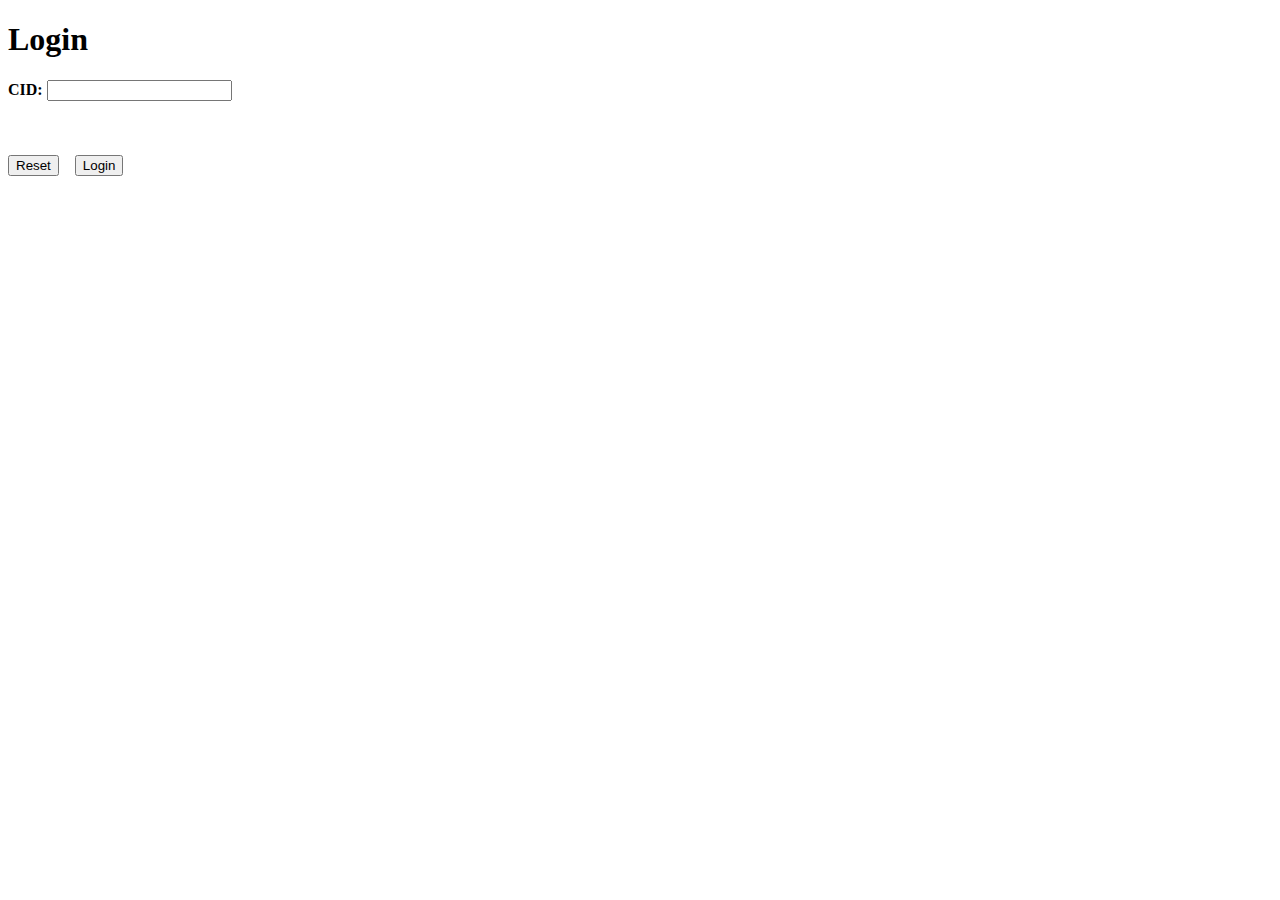
<file: Project 3 - Job Search Platform/companylogin.html>
<!DOCTYPE html>
<!--
To change this license header, choose License Headers in Project Properties.
To change this template file, choose Tools | Templates
and open the template in the editor.
-->
<html>
    <head> <title>Login</title>
    <link rel="icon" type="image/x-icon" href="https://isik.barisgirismen.com/favicon.ico"/>
    </head> 
    <body>
        <h1>Login</h1>  
        <form action="company.php" method="post">            
            <b>CID: </b> <input type="number" required  name="cid"><br><br>
            <br><br>
            <input type="reset" name="resetbtn1" value="Reset">&emsp;<input type="submit" name="submitbtn1" value="Login">
        </form>
    </body>
</html>
</file>
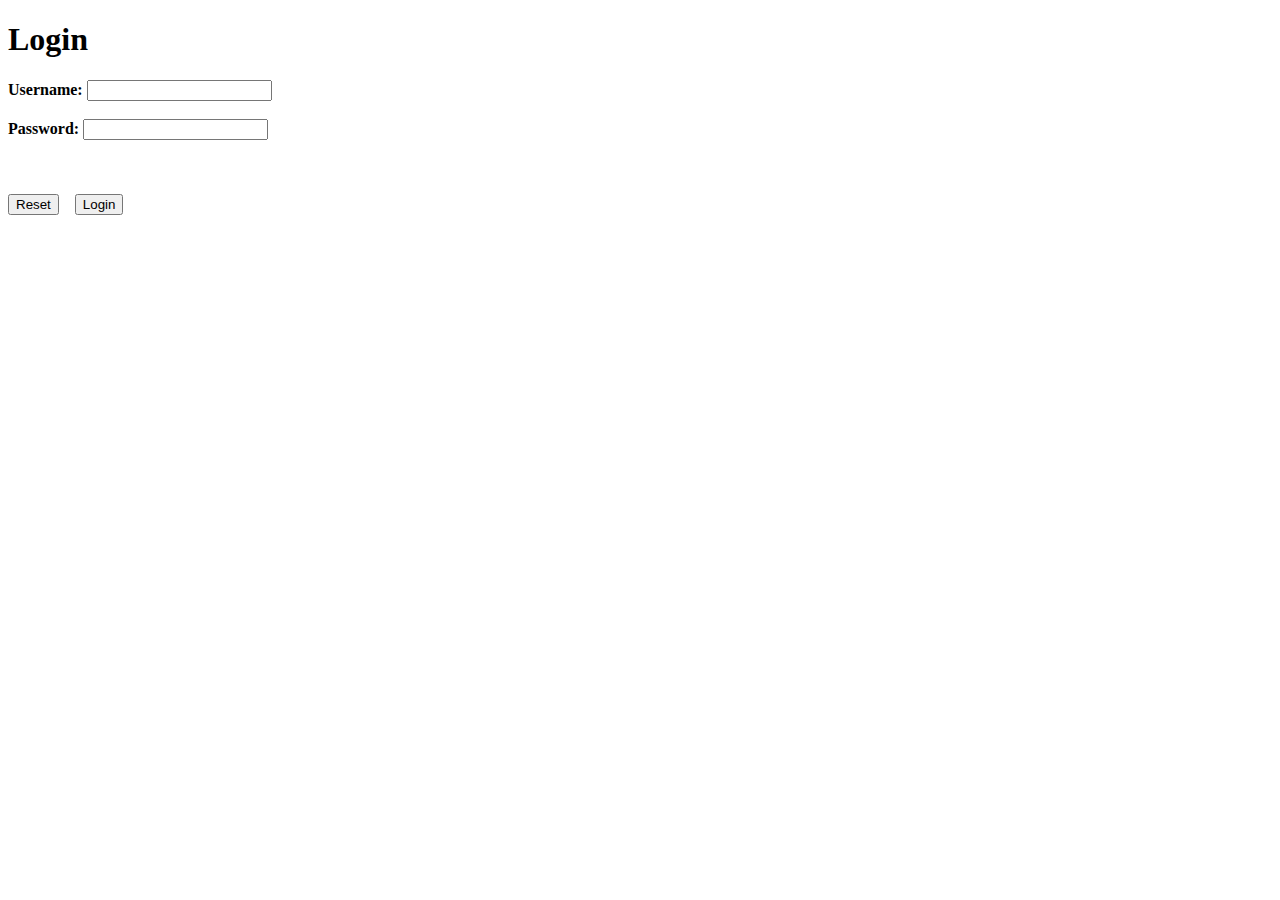
<file: Project 3 - Job Search Platform/enduserlogin.html>
<!DOCTYPE html>
<!--
To change this license header, choose License Headers in Project Properties.
To change this template file, choose Tools | Templates
and open the template in the editor.
-->
<html>
    <head> <title>Login</title>
    <link rel="icon" type="image/x-icon" href="https://isik.barisgirismen.com/favicon.ico"/>
    </head> 
    <body>
        <h1>Login</h1>  
        <form action="enduser.php" method="post">            
            <b>Username: </b> <input type="text" required  name="username"><br><br>
            <b>Password: </b> <input type="password" required name="passwrd"><br><br>
            <br><br>
            <input type="reset" name="resetbtn1" value="Reset">&emsp;<input type="submit" name="submitbtn1" value="Login">
        </form>
    </body>
</html>
</file>
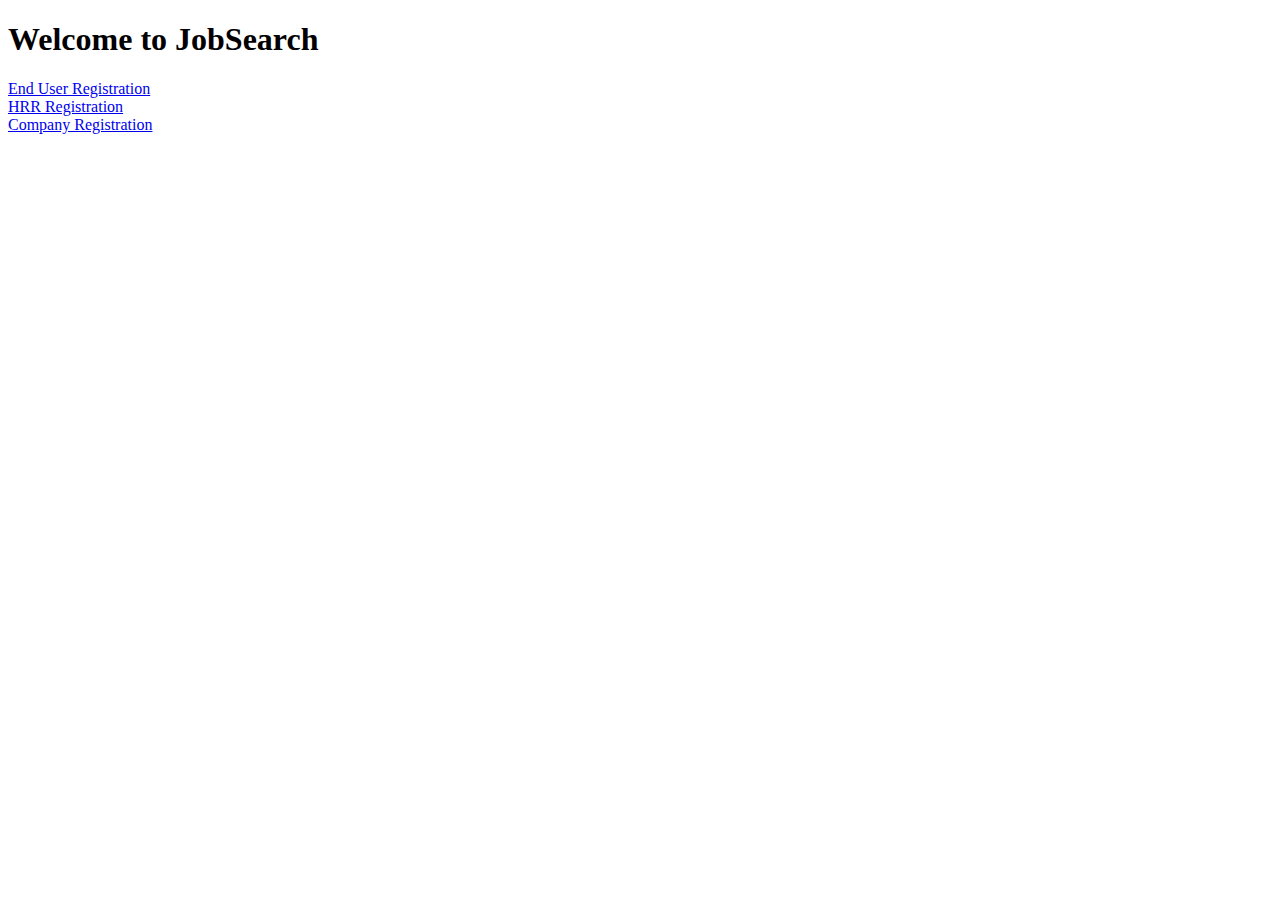
<file: Project 3 - Job Search Platform/homepage.html>
<!DOCTYPE html>
<!--
To change this license header, choose License Headers in Project Properties.
To change this template file, choose Tools | Templates
and open the template in the editor.
-->
<html>
    <head>
        <title>Home Page</title>
        <meta charset="UTF-8">
        <meta name="viewport" content="width=device-width, initial-scale=1.0">
        <link rel="icon" type="image/x-icon" href="https://isik.barisgirismen.com/favicon.ico"/>
    </head>
    <body>
        <h1>Welcome to JobSearch</h1>
        <a href="registerenduser.html">End User Registration</a>
        <br>
        <a href="registerhrr.html">HRR Registration</a>
        <br>
        <a href="registercompany.html">Company Registration</a>
        <br>
    </body>
</html>
</file>
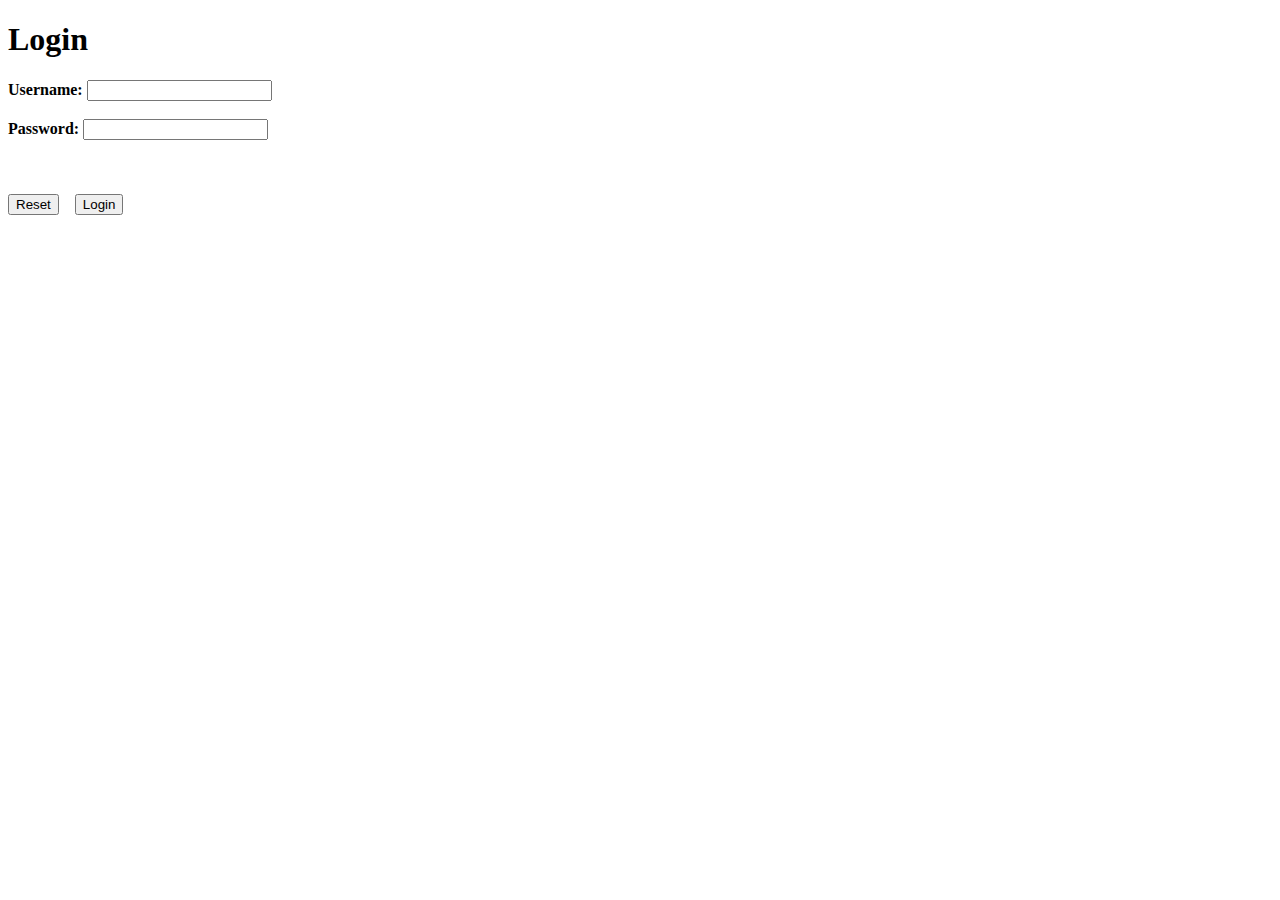
<file: Project 3 - Job Search Platform/hrrlogin.html>
<!DOCTYPE html>
<!--
To change this license header, choose License Headers in Project Properties.
To change this template file, choose Tools | Templates
and open the template in the editor.
-->
<html>
    <head> <title>Login</title>
    <link rel="icon" type="image/x-icon" href="https://isik.barisgirismen.com/favicon.ico"/>
    </head> 
    <body>
        <h1>Login</h1>      
        
        <form action="hrr.php" method="post">            
            <b>Username: </b> <input type="text" required  name="username"><br><br>
            <b>Password: </b> <input type="password" required name="passwrd"><br><br>
            <br><br>
            <input type="reset" name="resetbtn1" value="Reset">&emsp;<input type="submit" name="submitbtn1" value="Login">
        </form>
    </body>
</html>
</file>
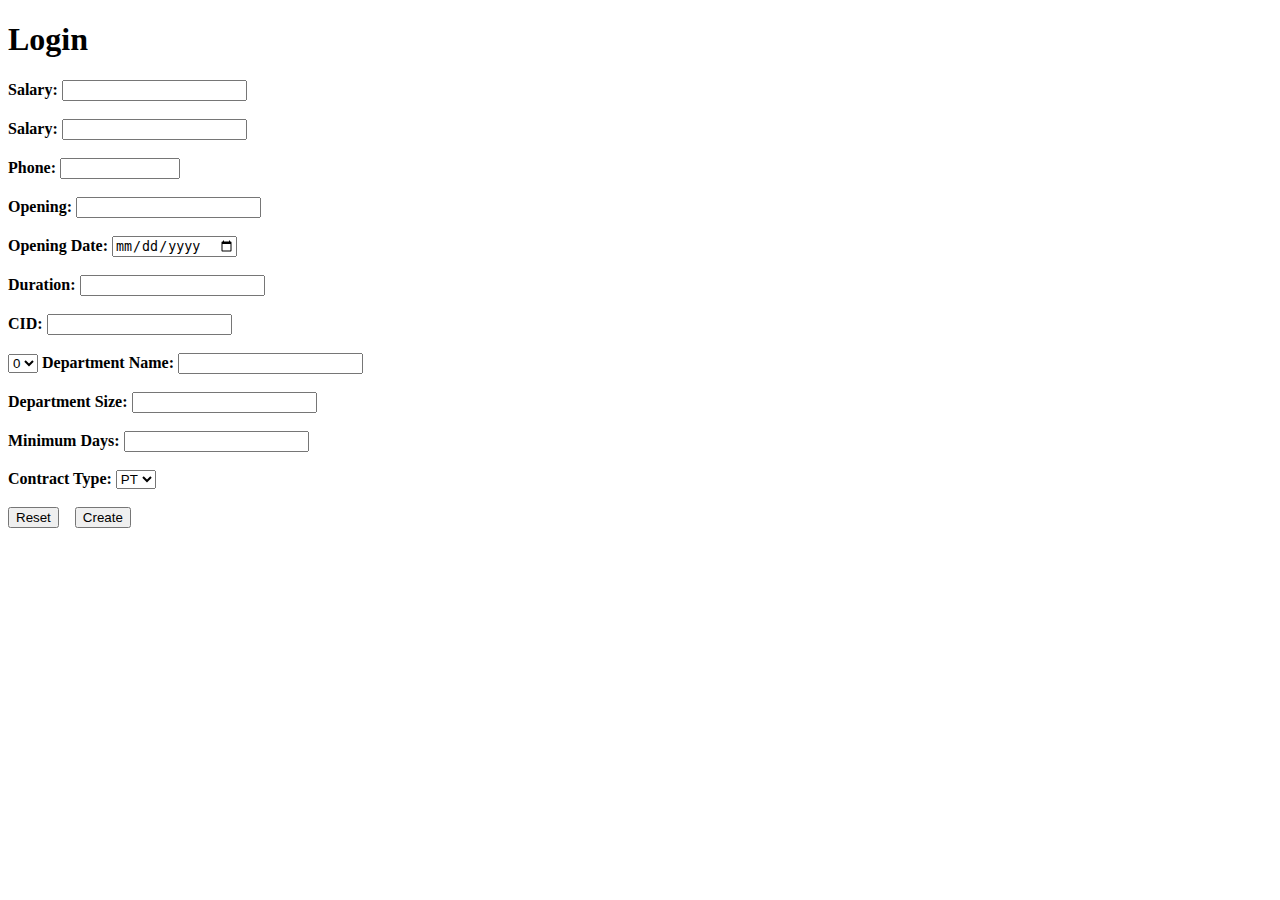
<file: Project 3 - Job Search Platform/jobposting.html>
<!DOCTYPE html>
<!--
To change this license header, choose License Headers in Project Properties.
To change this template file, choose Tools | Templates
and open the template in the editor.
-->
<html>
    <head> <title>Login</title>
    <link rel="icon" type="image/x-icon" href="https://isik.barisgirismen.com/favicon.ico"/>
    </head> 
    <body>
        <h1>Login</h1>  
        <form action="jobposting.php" method="post">            
            <b>Salary: </b> <input type="number" required name="salary"><br><br>
            <b>Salary: </b> <input type="text" required name="description"><br><br>
            <b>Phone: </b> <input type="number" min="0000000000" max="9999999999" required name="phone"><br><br>
            <b>Opening: </b> <input type="number" required min="1" name="salary"><br><br>
            <b>Opening Date: </b> <input type="date" required name="openingdate"><br><br>
            <b>Duration: </b> <input type="number" required min="1" name="salary"><br><br>
            <b>CID: </b> <input type="number" required name="cid"><br><br>
            <select name="contract_type" required id="contract_type">
            <option value="0">0</option>
            <option value="1">1</option>
            </select>
            
            <!--Manager Job Posting-->
            <b>Department Name: </b> <input type="number" required min="1" name="deptName"><br><br>
            <b>Department Size: </b> <input type="number" min="1" required name="deptSize"><br><br>
            
            <!--Internship Job Posting-->
            <b>Minimum Days: </b> <input type="number" min="1" required name="cid"><br><br>
            
            <label for="contract_type"><b>Contract Type:</b></label>
            <select name="contract_type" required id="contract_type">
            <option value="PT">PT</option>
            <option value="FT">FT</option>
            </select>
            <br><br>
            <input type="reset" name="resetbtn1" value="Reset">&emsp;<input type="submit" name="submitbtn1" value="Create">
        </form>
    </body>
</html>
</file>
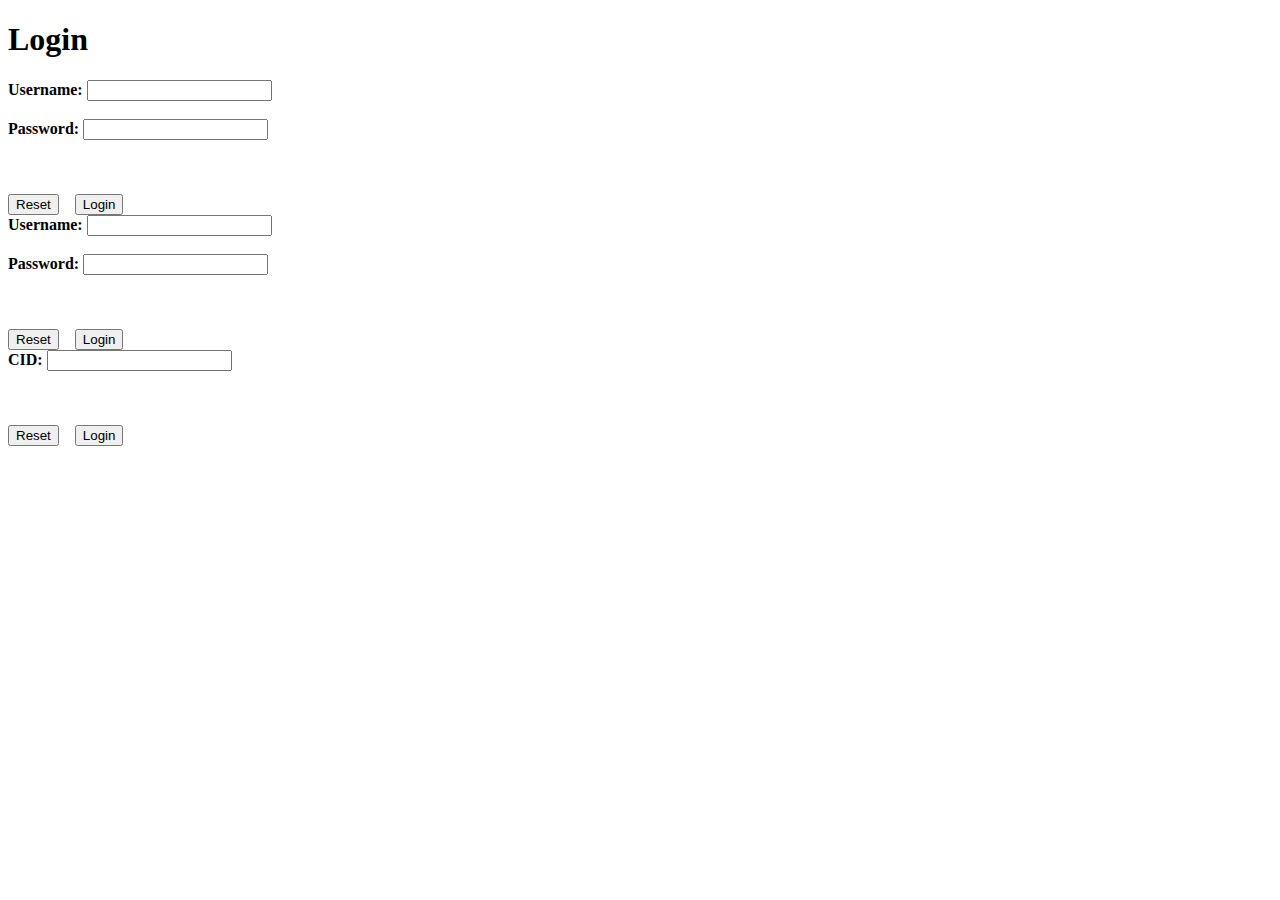
<file: Project 3 - Job Search Platform/login.html>
<!DOCTYPE html>
<!--
To change this license header, choose License Headers in Project Properties.
To change this template file, choose Tools | Templates
and open the template in the editor.
-->
<html>
    <head> <title>Login</title>
    <link rel="icon" type="image/x-icon" href="https://isik.barisgirismen.com/favicon.ico"/>
    </head> 
    <body>
        <h1>Login</h1>      
        
        <form action="enduser.php" method="post">            
            <b>Username: </b> <input type="text" required  name="username"><br><br>
            <b>Password: </b> <input type="password" required name="passwrd"><br><br>
            <br><br>
            <input type="reset" name="resetbtn1" value="Reset">&emsp;<input type="submit" name="submitbtn1" value="Login">
        </form>       
        
        <form action="hrr.php" method="post">            
            <b>Username: </b> <input type="text" required  name="username"><br><br>
            <b>Password: </b> <input type="password" required name="passwrd"><br><br>
            <br><br>
            <input type="reset" name="resetbtn1" value="Reset">&emsp;<input type="submit" name="submitbtn1" value="Login">
        </form>
        
        <form action="company.php" method="post">            
            <b>CID: </b> <input type="number" required  name="loginuname"><br><br>
            <br><br>
            <input type="reset" name="resetbtn1" value="Reset">&emsp;<input type="submit" name="submitbtn1" value="Login">
        </form>
        
    </body>
</html>
</file>
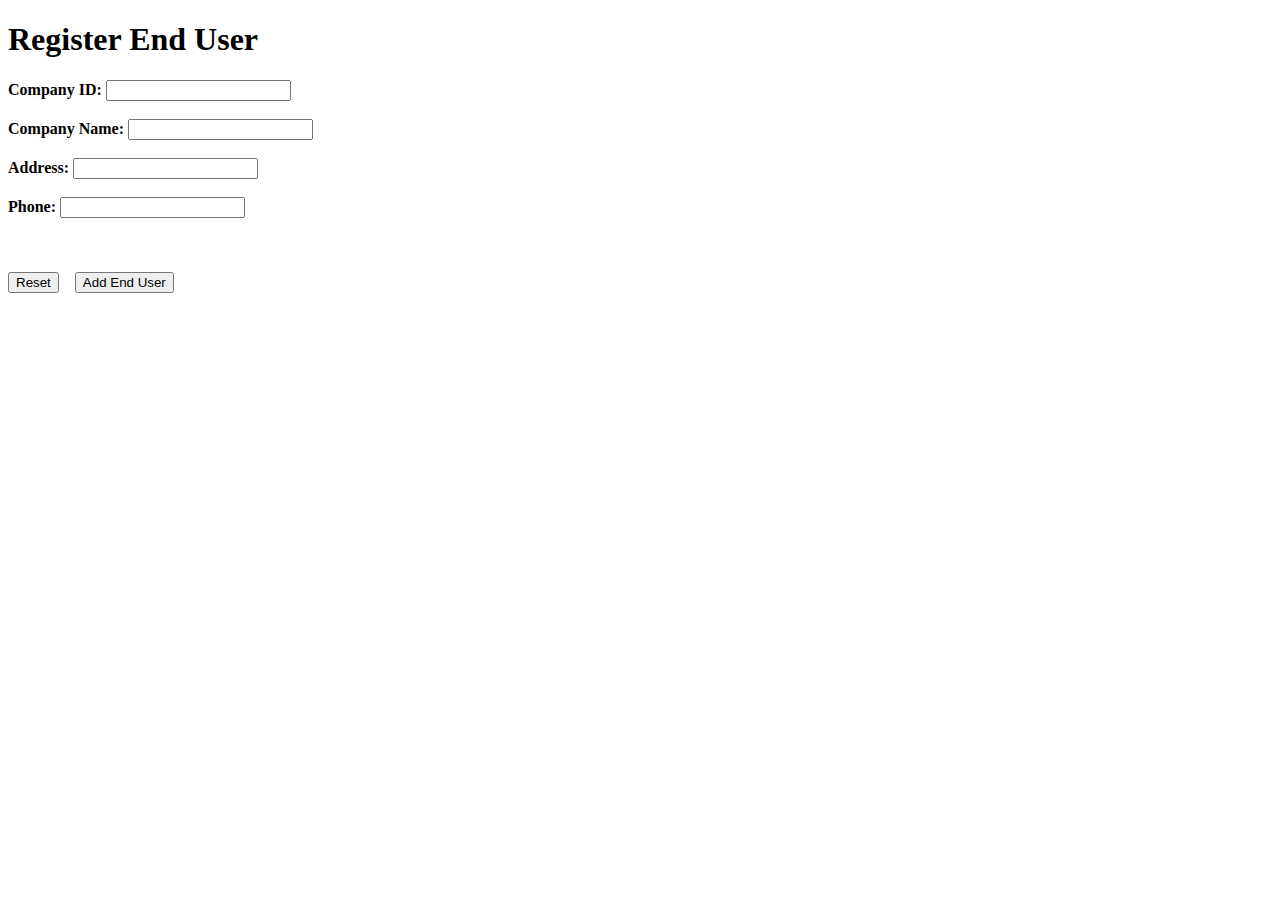
<file: Project 3 - Job Search Platform/registercompany.html>
<!DOCTYPE html>
<!--
To change this license header, choose License Headers in Project Properties.
To change this template file, choose Tools | Templates
and open the template in the editor.
-->
<html>
    <head> <title>End User Registration Page</title>
    <link rel="icon" type="image/x-icon" href="https://isik.barisgirismen.com/favicon.ico"/>
    </head> 
    <body>
        <h1>Register End User</h1>
        <form action="registercompany.php" method="post">
            <b>Company ID: </b> <input type="number" required  name="cid"><br><br>
            <b>Company Name: </b> <input type="text" required name="name"><br><br>
            <b>Address: </b> <input type="text" required name="address"><br><br>
            <b>Phone: </b> <input type="number" required name="phone"><br><br>         
            <br><br>
            <input type="reset" name="resetbtn1" value="Reset">&emsp;<input type="submit" name="submitbtn1" value="Add End User">
        </form>
    </body>
</html>
</file>
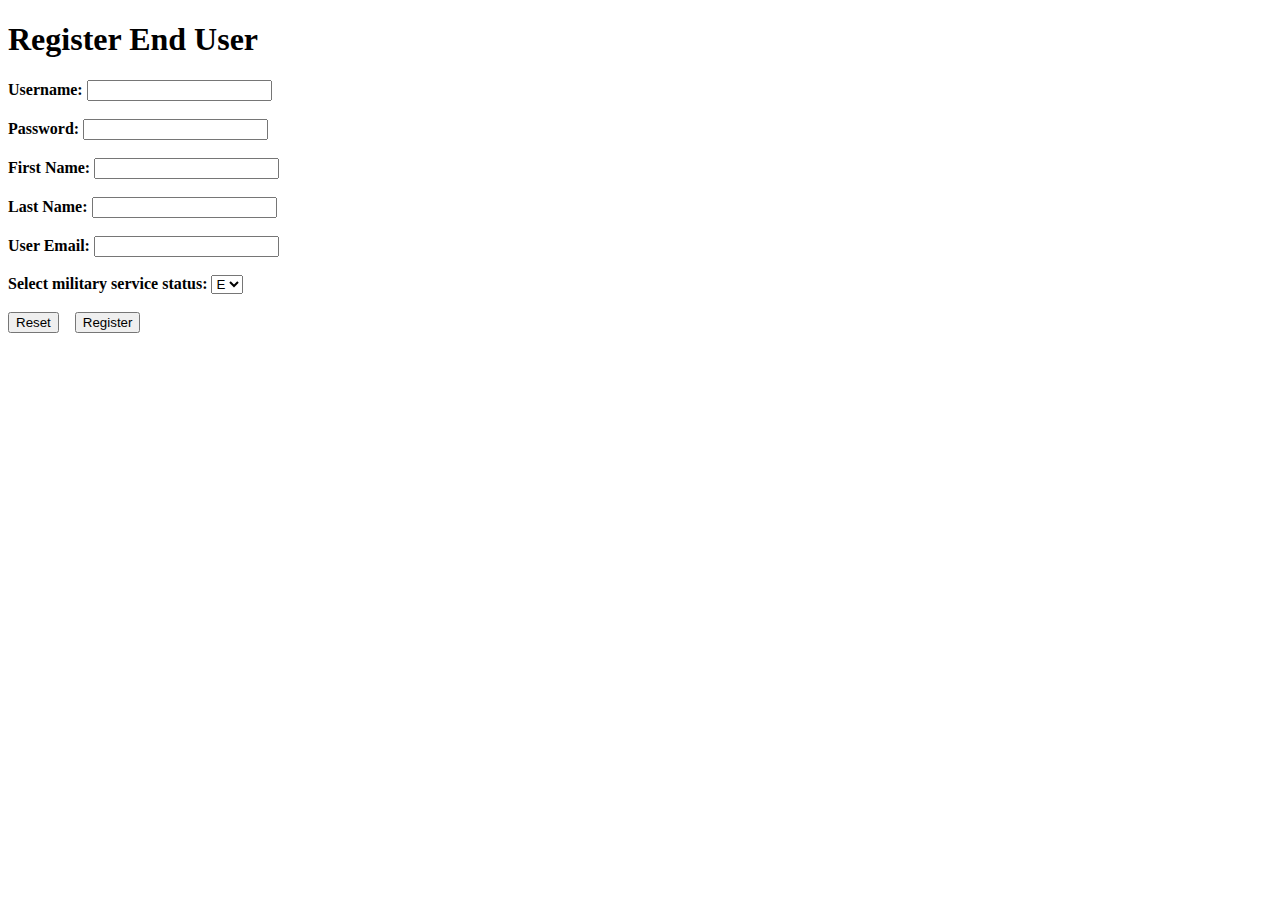
<file: Project 3 - Job Search Platform/registerenduser.html>
<!DOCTYPE html>
<!--
To change this license header, choose License Headers in Project Properties.
To change this template file, choose Tools | Templates
and open the template in the editor.
-->
<html>
    <head> <title>End User Registration Page</title>
    <link rel="icon" type="image/x-icon" href="https://isik.barisgirismen.com/favicon.ico"/>
    </head> 
    <body>
        <h1>Register End User</h1>
        <form action="registerenduser.php" method="post">
            <b>Username: </b> <input type="text" required  name="username"><br><br>
            <b>Password: </b> <input type="password" required name="passwrd"><br><br>
            <b>First Name: </b> <input type="text" required name="fname"><br><br>
            <b>Last Name: </b> <input type="text" required name="lname"><br><br>
            <b>User Email: </b> <input type="text" required name="email"><br><br>
            <label for="military"><b>Select military service status:</b></label>
            <select name="military_service_stat" required id="military_service_stat">
            <option value="exempt">E</option>
            <option value="delayed">D</option>
            <option value="complete">C</option>
            </select>            
            <br><br>
            <input type="reset" name="resetbtn1" value="Reset">&emsp;<input type="submit" name="submitbtn1" value="Register">
        </form>
    </body>
</html>
</file>
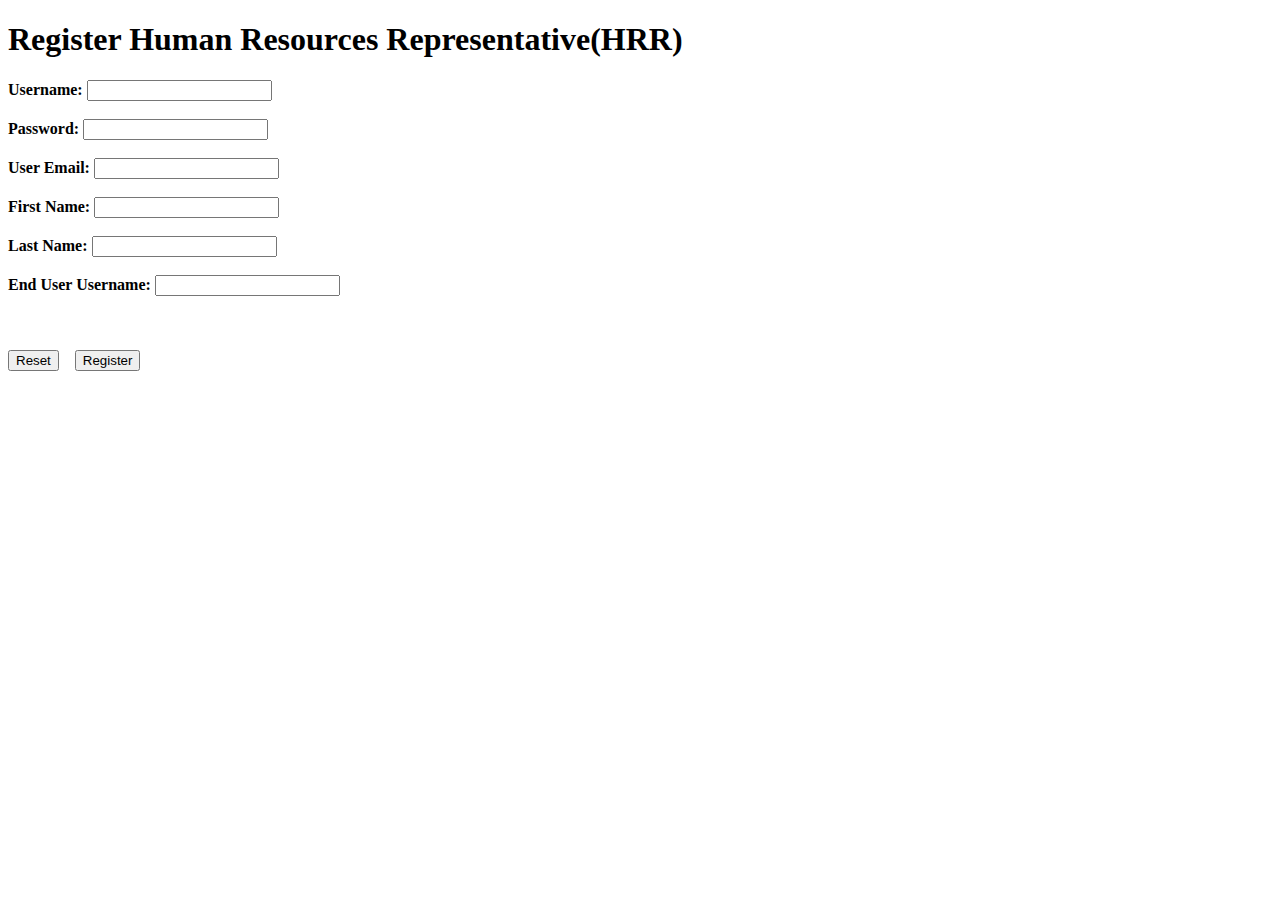
<file: Project 3 - Job Search Platform/registerhrr.html>
<!DOCTYPE html>
<!--
To change this license header, choose License Headers in Project Properties.
To change this template file, choose Tools | Templates
and open the template in the editor.
-->
<html>
    <head> <title>End User Registration Page</title>
    <link rel="icon" type="image/x-icon" href="https://isik.barisgirismen.com/favicon.ico"/>
    </head> 
    <body>
        <h1>Register Human Resources Representative(HRR)</h1>
        <form action="registerhrr.php" method="post">
            <b>Username: </b> <input type="text" required  name="username"><br><br>
            <b>Password: </b> <input type="password" required name="passwrd"><br><br>
            <b>User Email: </b> <input type="text" required name="email"><br><br>
            <b>First Name: </b> <input type="text" required name="fname"><br><br>
            <b>Last Name: </b> <input type="text" required name="lname"><br><br>
            <b>End User Username: </b> <input type="text" name="endUser_username"><br><br>
            <br><br>
            <input type="reset" name="resetbtn1" value="Reset">&emsp;<input type="submit" name="submitbtn1" value="Register">
        </form>
    </body>
</html>
</file>
